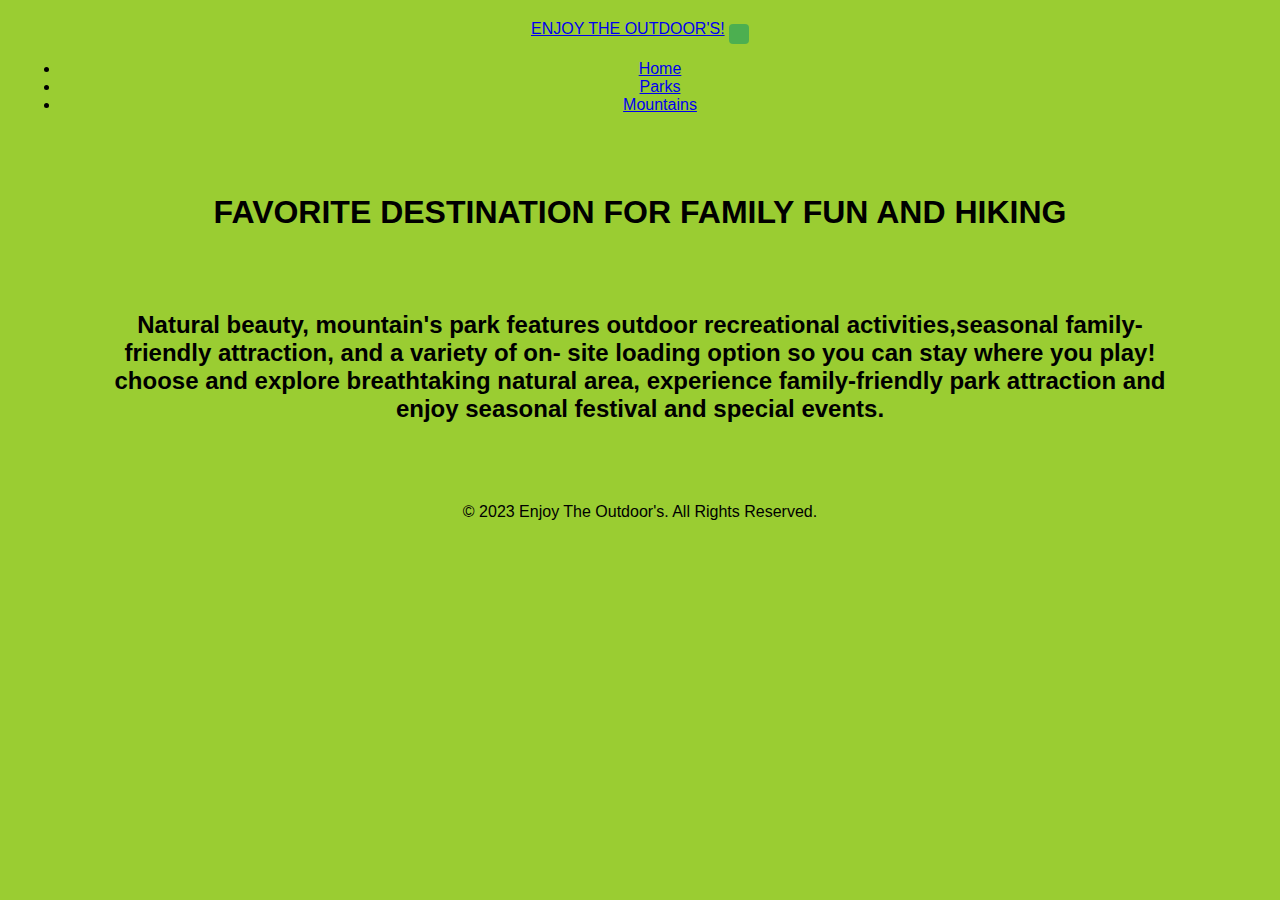
<file: index.html>
<!DOCTYPE html>
<html lang="en">

<head>
    <meta charset="UTF-8">
    <meta name="viewport" content="width=device-width, initial-scale=1.0">
    <title>Document</title>
    <link href="https://cdn.jsdelivr.net/npm/bootstrap@5.3.2/dist/css/bootstrap.min.css" rel="stylesheet"
        integrity="sha384-T3c6CoIi6uLrA9TneNEoa7RxnatzjcDSCmG1MXxSR1GAsXEV/Dwwykc2MPK8M2HN" crossorigin="anonymous">
    <script src="https://cdn.jsdelivr.net/npm/bootstrap@5.3.2/dist/js/bootstrap.bundle.min.js"
        integrity="sha384-C6RzsynM9kWDrMNeT87bh95OGNyZPhcTNXj1NW7RuBCsyN/o0jlpcV8Qyq46cDfL"
        crossorigin="anonymous"></script>

    <link rel="stylesheet" href="/styles/global.css">
    <link rel="stylesheet" href="/styles/parks.css">
    <link rel="stylesheet" href="/styles/mountains.css">
    <link rel="stylesheet" href="/mountains.html">
    <link rel="stylesheet" href="/parks.html">
    <script src="/data/locationData.js"></script>
    <script src="/data/nationalParkData.js"></script>
    <script src="/data/parkTypeData.js"></script>
    <script src="/data/mountainData.js"></script>
    <script src="scripts/mountains.js"></script>
</head>


<body>
    <header>
        <nav class="navbar navbar-expand-lg bg-body-tertiary">
            <div class="container-fluid">
                <a class="navbar-brand" href="#">ENJOY THE OUTDOOR'S!</a>
                <button class="navbar-toggler" type="button" data-bs-toggle="collapse" data-bs-target="#navbarNav"
                    aria-controls="navbarNav" aria-expanded="false" aria-label="Toggle navigation">
                    <span class="navbar-toggler-icon"></span>
                </button>
                <div class="collapse navbar-collapse" id="navbarNav">
                    <ul class="navbar-nav">
                        <li class="nav-item">
                            <a class="nav-link active" aria-current="page" href="/index.html">Home</a>
                        </li>
                        <li class="nav-item">
                            <a class="nav-link" href="/parks.html">Parks</a>
                        </li>
                        <li class="nav-item">
                            <a class="nav-link" href="/mountains.html">Mountains</a>
                        </li>
                    </ul>
                </div>
            </div>
        </nav>

        <h1>
            <p>FAVORITE DESTINATION FOR FAMILY FUN AND HIKING</p>

        </h1>
        <h2>
            <P>Natural beauty,
                mountain's park features outdoor
                recreational activities,seasonal family-
                friendly attraction, and a variety of on-
                site loading option so you can stay
                where you play! choose and explore
                breathtaking natural area, experience
                family-friendly park attraction and
                enjoy seasonal festival and special
                events.

            </P>
        </h2>


    </header>

    <main></main>

    <footer>


    </footer>
    &copy; 2023 Enjoy The Outdoor's. All Rights Reserved.
</body>

</html>
</file>
<file: styles/global.css>
html {
  box-sizing: border-box;
  --bg-color: lightsalmon;


}

main {
  background-color: beige;
}

body {

  background-repeat: no-repeat;
  background-size: contain;
  height: 20vh;
  text-align: center;
}

#bule {
  background-color: greenyellow;

}

h1 {
  margin: 5rem;
}

h2 {
  margin: 5rem;
}


body {
  background: var(--bg-color);
}

active {
  color: rosybrown;
  font-weight: bold;
}




/* Additional styles for your webpage content can be added below */



body {
  margin: 0;
  padding: 0;
}

.footer {
  background-color: #333;
  color: #fff;
  text-align: center;
  padding: 20px;
}


.icon img {
  width: 30px;
  /* Adjust the size of your social media icons */
  height: 30px;
}

/* Style all font awesome icons */
.fa {
  padding: 20px;
  font-size: 30px;
  width: 50px;
  text-align: center;
  text-decoration: none;
}

/* Add a hover effect if you want */
.fa:hover {
  opacity: 0.7;
}

/* Set a specific color for each brand */

/* Facebook */
.fa-facebook {
  background: #3B5998;
  color: white;
}

/* Twitter */
.fa-twitter {
  background: #55ACEE;
  color: white;
}


/* youtube */
.fa-youtube {
  background: white;
  color: red;
}

/* instagram */
.fa-instagram {
  background: red;
  color: white;
}

.box-sizing: border-box;
</file>
<file: styles/parks.css>
body {
  font-family: Arial, sans-serif;
  margin: 20px;
}

label {
  display: block;
  margin-bottom: 8px;
}


body {

  background-repeat: no-repeat;
  background-size: contain;
  height: 20vh;
  text-align: center;
}

select {
  width: 200px;
  padding: 8px;
  margin-bottom: 16px;
}

h1 {
  margin: 5rem;
}

h2 {
  padding: left;
}

button {
  padding: 10px;
  background-color: #4CAF50;
  color: white;
  border: none;
  border-radius: 4px;
  cursor: pointer;
}

button:hover {
  background-color: #45a049;
}

body {
  background-color: yellowgreen;
}


/* Set a specific color for each brand */

/* Facebook */
.fa-facebook {
  background: #3B5998;
  color: white;
}

/* Twitter */
.fa-twitter {
  background: #55ACEE;
  color: white;
}


/* youtube */
.fa-youtube {
  background: white;
  color: red;
}

/* instagram */
.fa-instagram {
  background: red;
  color: white;
}

.centered {
  text-align: center;
}


.icon img {
  width: 30px;
  /* Adjust the size of your social media icons */
  height: 30px;
}

/* Style all font awesome icons */
.fa {
  padding: 20px;
  font-size: 30px;
  width: 50px;
  text-align: center;
  text-decoration: none;
}

/* Add a hover effect if you want */
.fa:hover {
  opacity: 0.7;
}

#parksDiv {
  display: flex;
  flex-wrap: wrap;
  gap: 3rem;

}

.card {
  width: 15rem;
}
</file>
<file: styles/mountains.css>
body {
  background-color: yellowgreen;
}



body {

  background-repeat: no-repeat;
  background-size: contain;
  height: 20vh;
  text-align: center;
}

.container {
  max-width: 600px;
  margin: 0 auto;
  text-align: center;
  padding: 20px;
}

.info-container {
  margin-top: 20px;
  padding: 20px;
  border: 1px solid #ccc;
  border-radius: 8px;
}

img {
  width: 500px;
  height: 400px;
}

/* Add any additional styling as needed */
</file>
